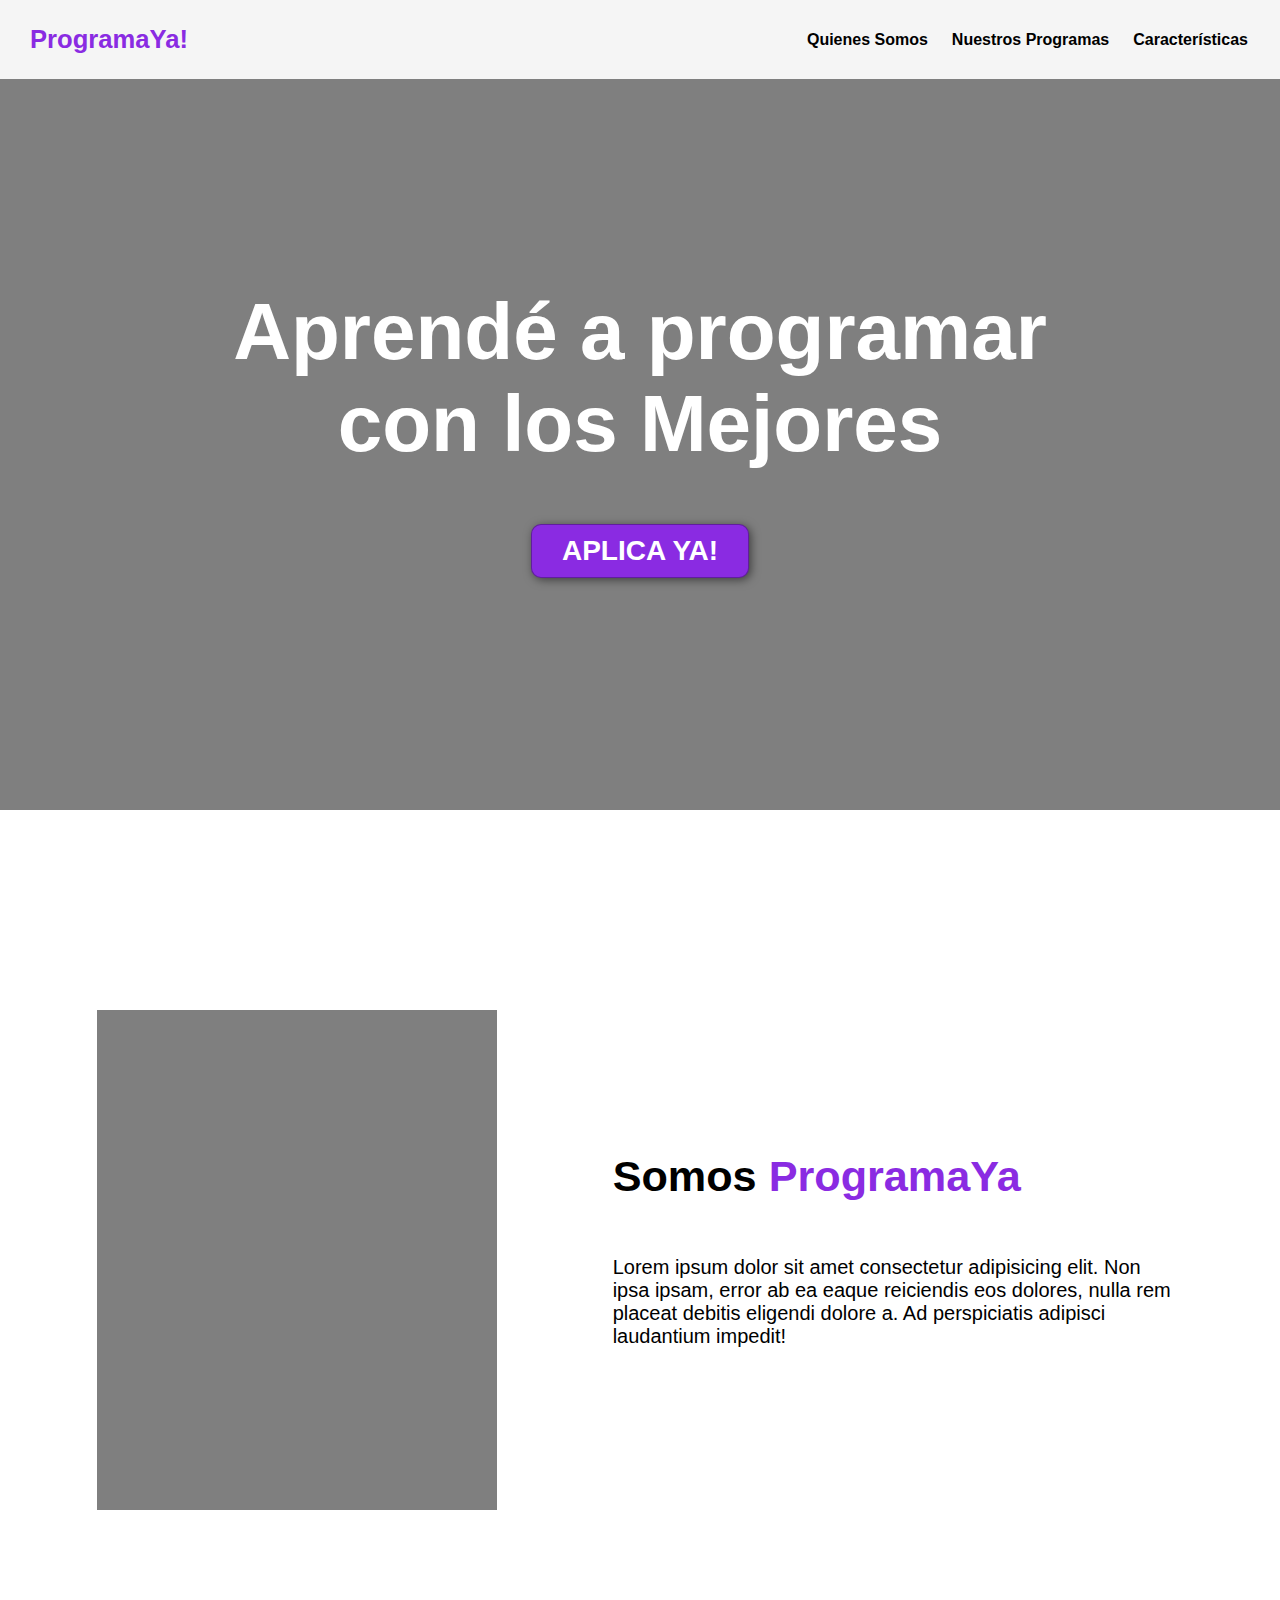
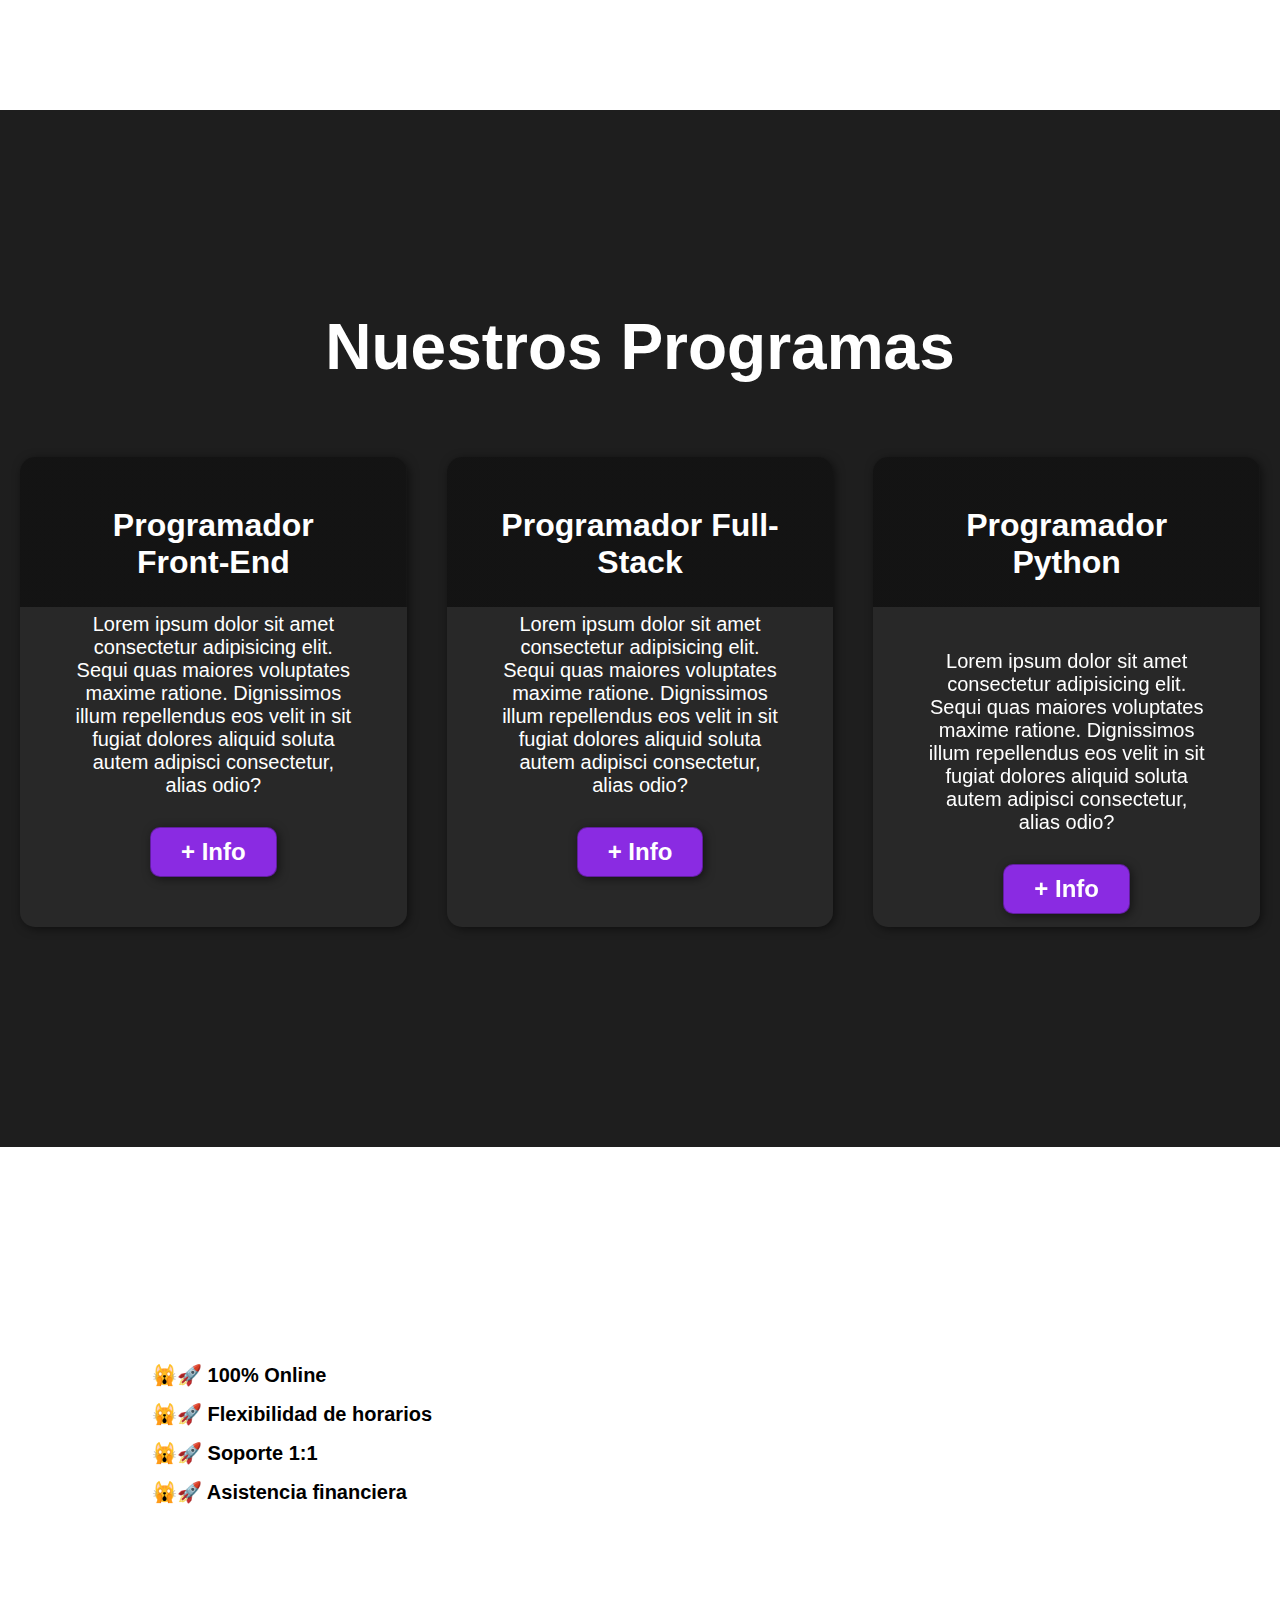
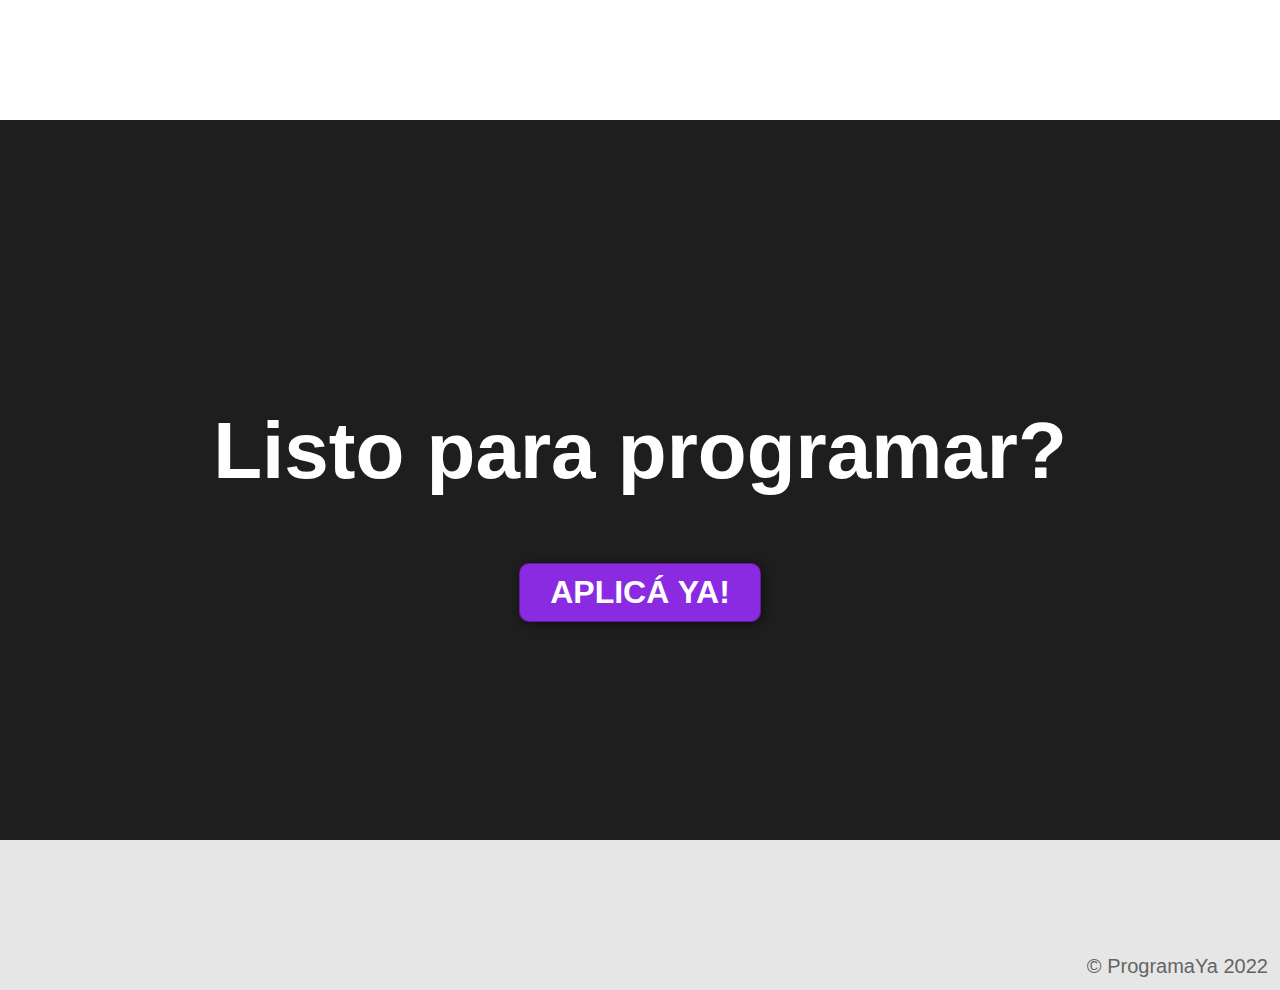
<file: index.html>
<!DOCTYPE html>
<html lang="en">
<head>
    <meta charset="UTF-8">
    <meta http-equiv="X-UA-Compatible" content="IE=edge">
    <meta name="viewport" content="width=device-width, initial-scale=1.0">
    <link rel="stylesheet" href="responsive.css">
    <title>ProgramaYa!</title>
</head>
<body>
    <header>
        <div class="container">
            <p class="logo">ProgramaYa!</p>
            <nav>
                <a href="#somos-proya">Quienes Somos</a>
                <a href="#nuestros-programas">Nuestros Programas</a>
                <a href="#caracteristicas">Características</a>
            </nav>
        </div>
    </header>
    <section id="hero">
        <h1>Aprendé a programar <br>con los Mejores</h1>
        <button>APLICA YA!</button>
    </section>

    <section id="somos-proya">    
        <div class="container">

            <div class="img-container"></div>
            <div class="texto">

                <h2>Somos <span class="color-acento"> ProgramaYa </span></h2>
                <p>
                    Lorem ipsum dolor sit amet consectetur adipisicing elit. Non ipsa ipsam, error ab ea eaque reiciendis eos dolores, nulla rem placeat debitis eligendi dolore a. Ad perspiciatis adipisci laudantium impedit!
                </p>
            </div>
        </div>
    </section>

    <section id="nuestros-programas">
        <div class="container">
            <h2>Nuestros Programas</h2>
            <div class="programas">

                <div class="carta">
                    <h3>Programador Front-End</h3>
                    <p>Lorem ipsum dolor sit amet consectetur adipisicing elit. Sequi quas maiores voluptates maxime ratione. Dignissimos illum repellendus eos velit in sit fugiat dolores aliquid soluta autem adipisci consectetur, alias odio?</p>
                    <button>+ Info</button>
                </div>
                <div class="carta">
                    <h3>Programador Full-Stack</h3>
                    <p>Lorem ipsum dolor sit amet consectetur adipisicing elit. Sequi quas maiores voluptates maxime ratione. Dignissimos illum repellendus eos velit in sit fugiat dolores aliquid soluta autem adipisci consectetur, alias odio?</p>
                    <button>+ Info</button>
                </div>
                <div class="carta">
                    <h3>Programador Python</h3>
                    <p>Lorem ipsum dolor sit amet consectetur adipisicing elit. Sequi quas maiores voluptates maxime ratione. Dignissimos illum repellendus eos velit in sit fugiat dolores aliquid soluta autem adipisci consectetur, alias odio?</p>
                    <button>+ Info</button>
                </div>
                
            </div>
        </div>
    </section>

    <section id="caracteristicas">
        <div class="container">

            <ul>
                <li>🙀🚀​​ 100% Online</li>
                <li>🙀​🚀​ Flexibilidad de horarios</li>
                <li>🙀🚀​​ Soporte 1:1</li>
                <li>🙀🚀​​ Asistencia financiera</li>
            </ul>
        </div>
    </section>

    <section id="final">
        <h2>Listo para programar?</h2>
        <button>APLICÁ YA!</button>
    </section>

    <footer>
        <div class="container">
            <p>&copy; ProgramaYa 2022</p>
        </div>
    </footer>
</body>
</html>
</file>
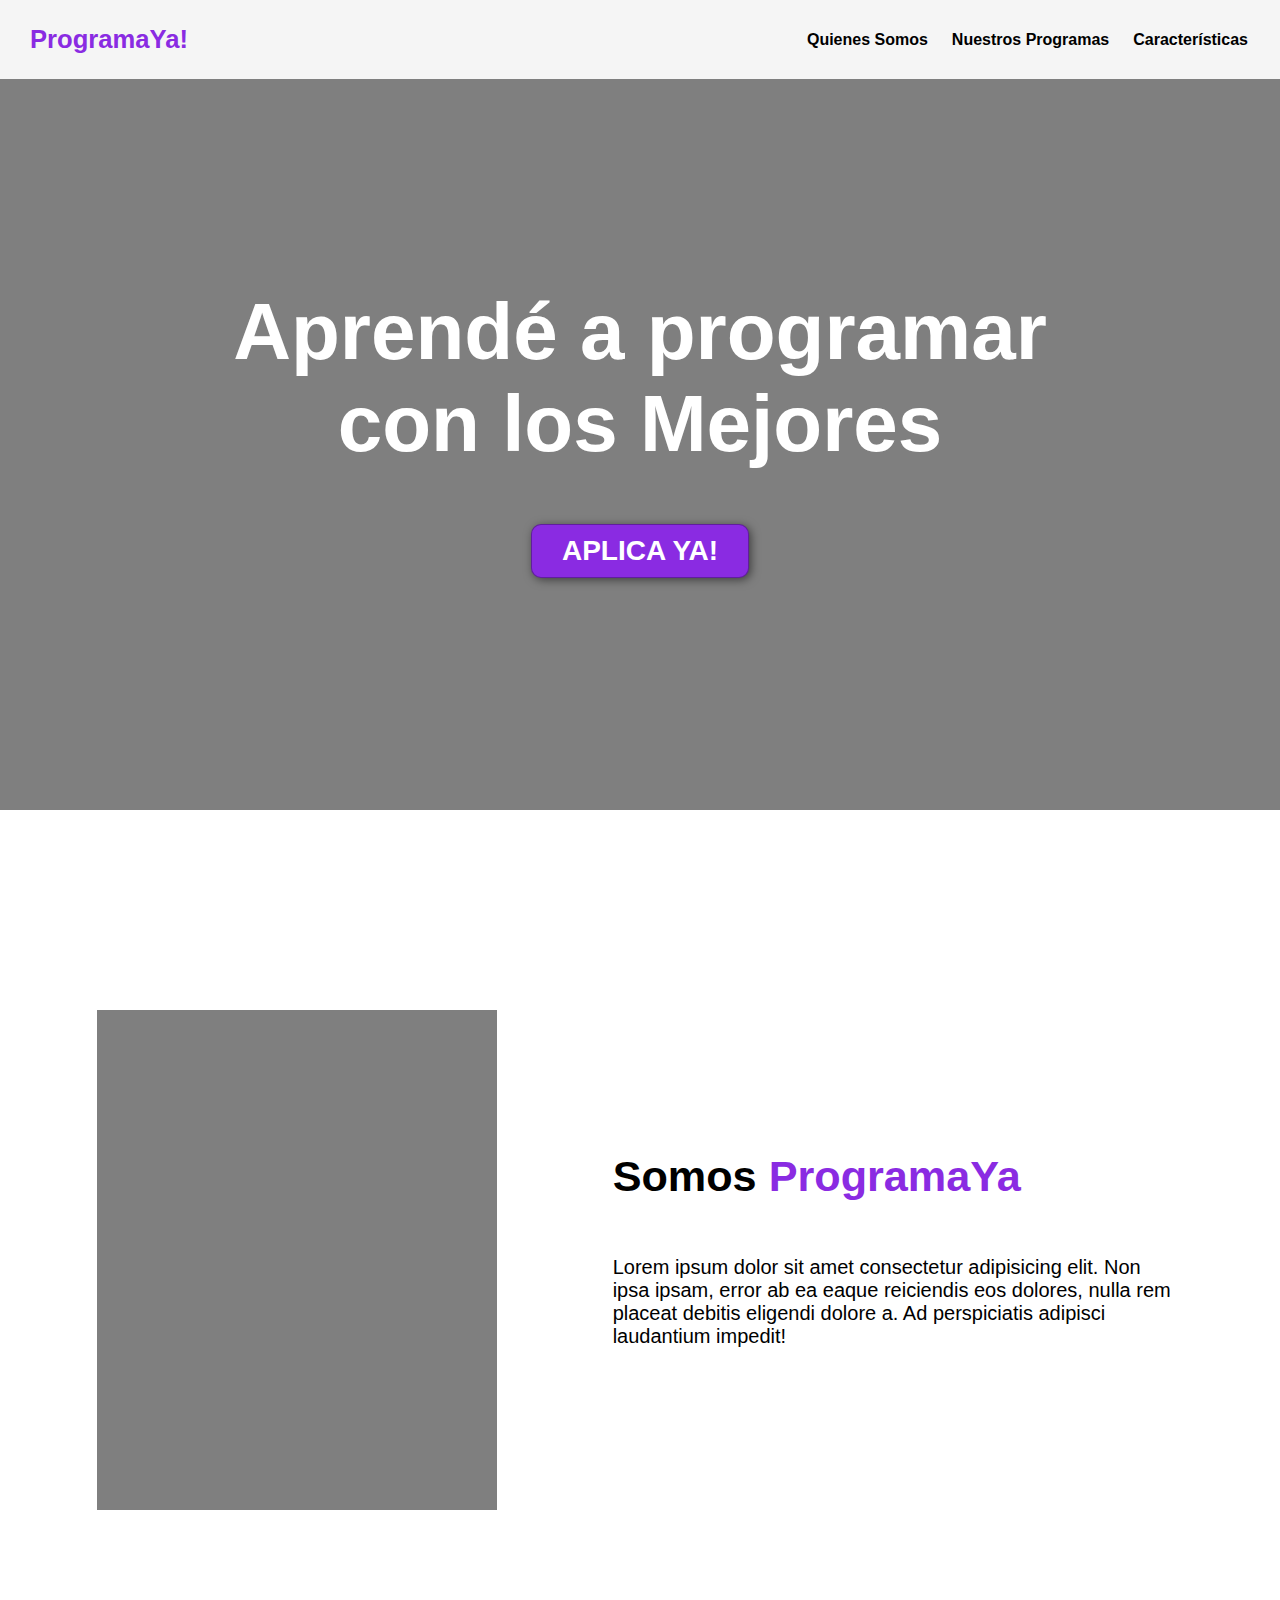
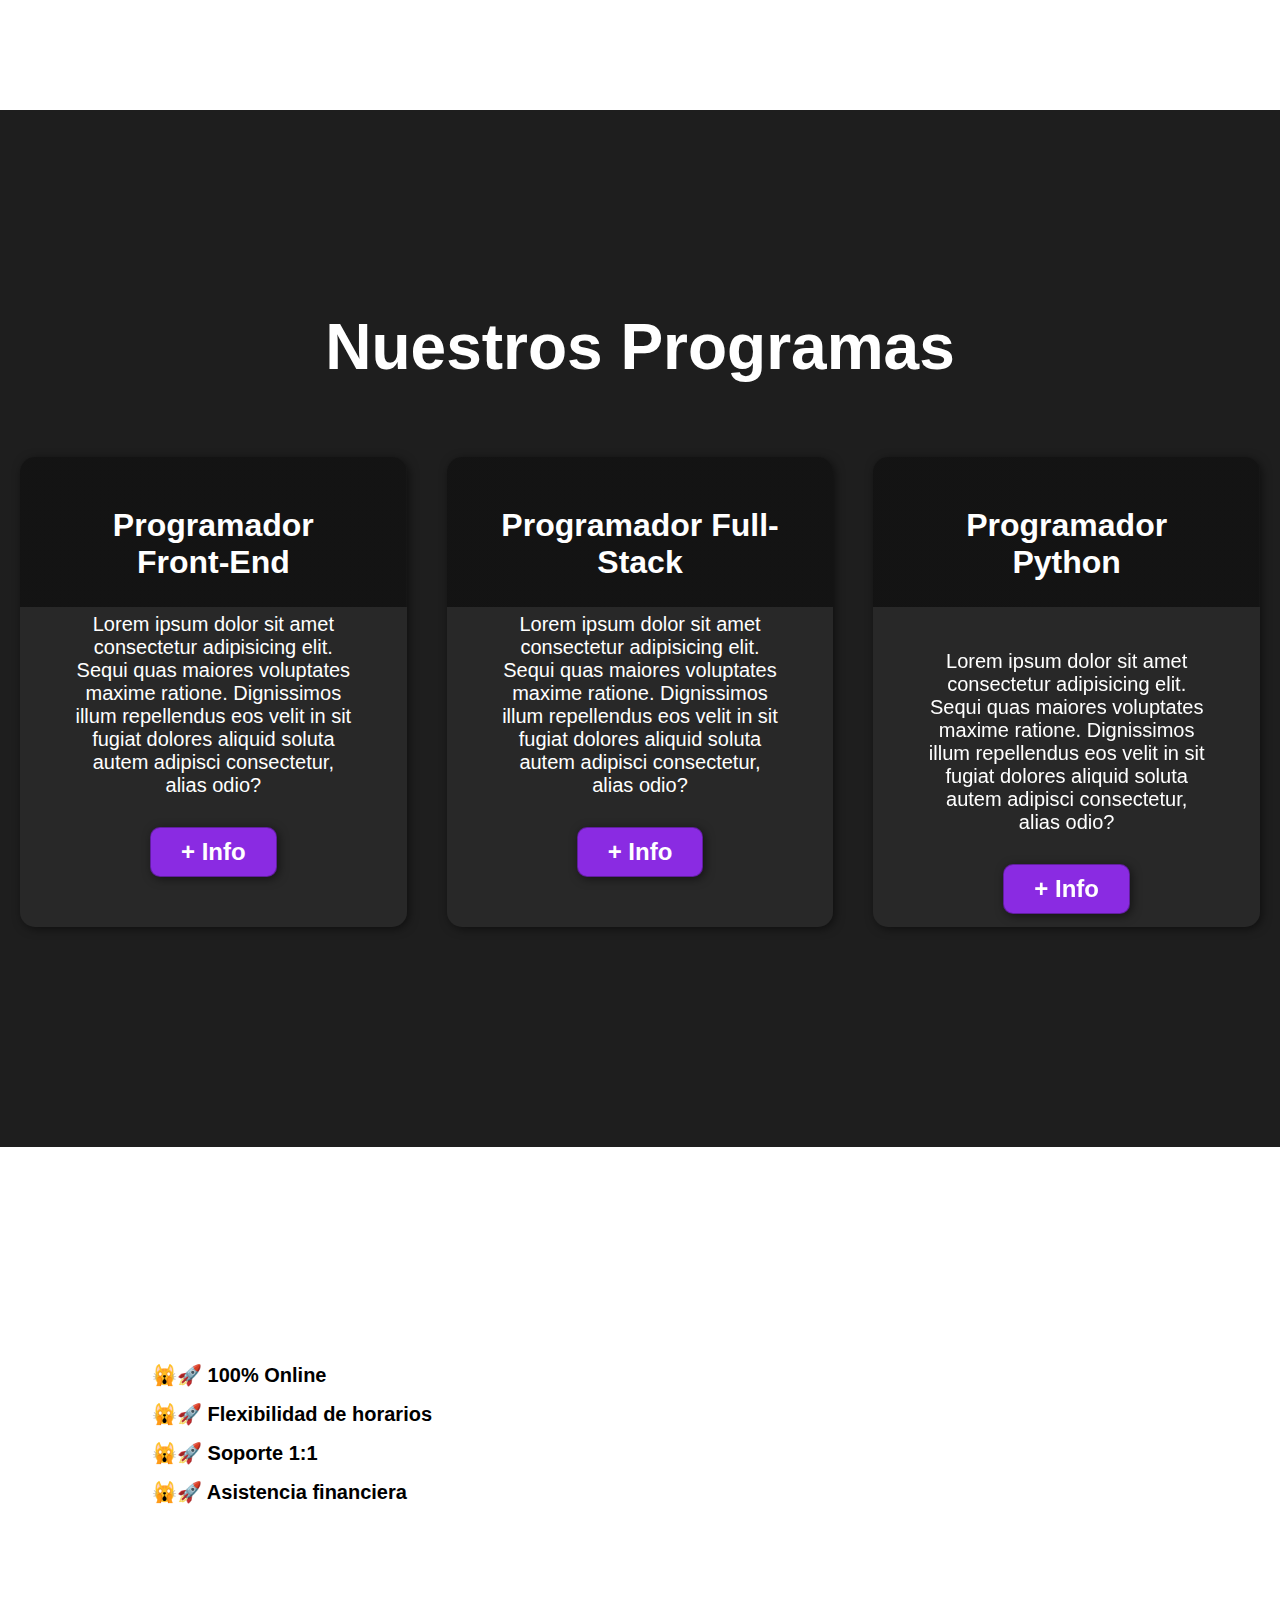
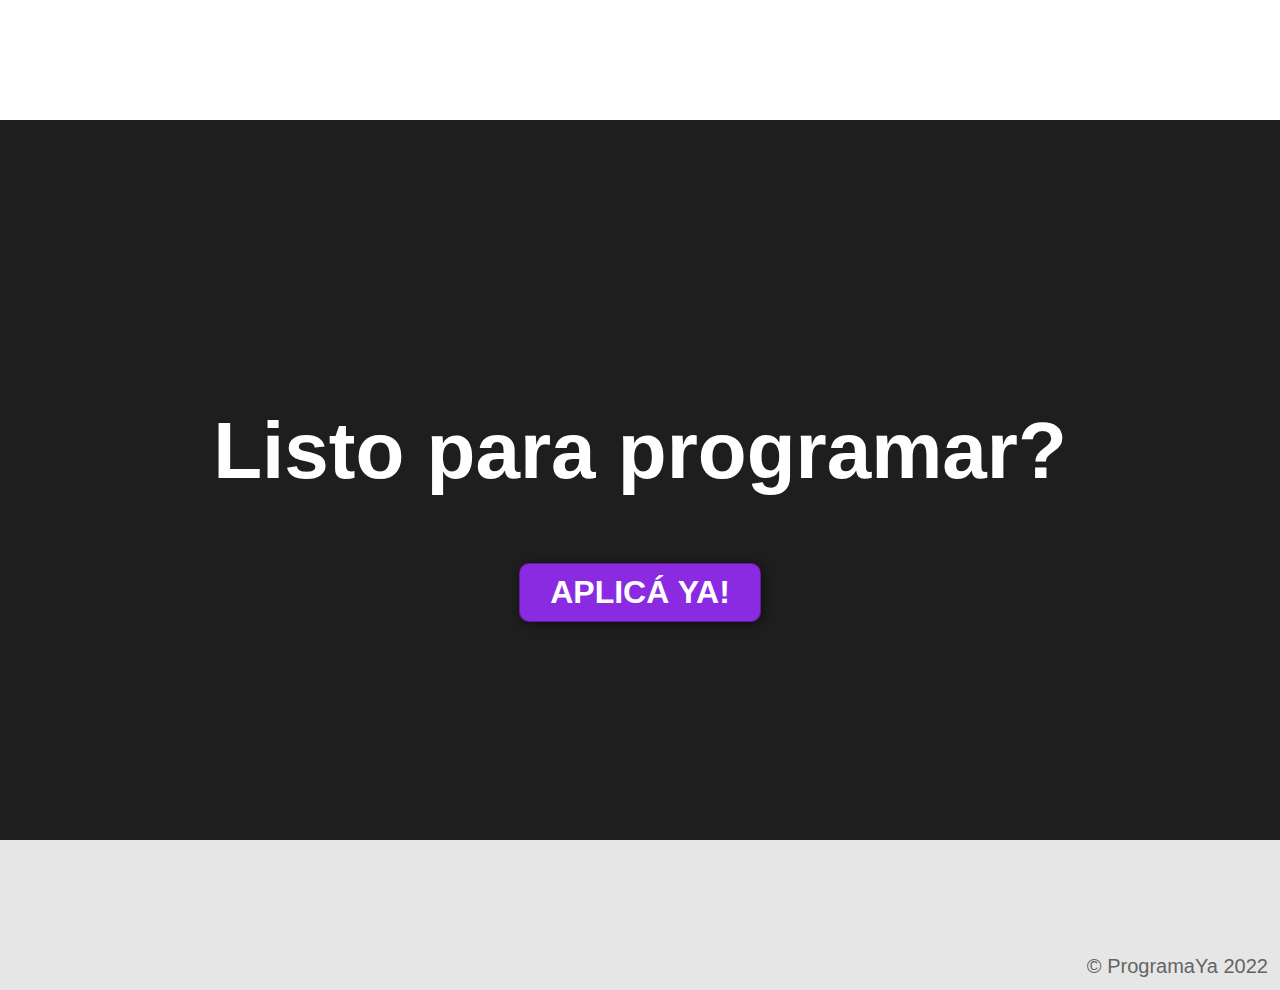
<file: responsive.html>
<!DOCTYPE html>
<html lang="en">
<head>
    <meta charset="UTF-8">
    <meta http-equiv="X-UA-Compatible" content="IE=edge">
    <meta name="viewport" content="width=device-width, initial-scale=1.0">
    <link rel="stylesheet" href="responsive.css">
    <title>ProgramaYa!</title>
</head>
<body>
    <header>
        <div class="container">
            <p class="logo">ProgramaYa!</p>
            <nav>
                <a href="#somos-proya">Quienes Somos</a>
                <a href="#nuestros-programas">Nuestros Programas</a>
                <a href="#caracteristicas">Características</a>
            </nav>
        </div>
    </header>
    <section id="hero">
        <h1>Aprendé a programar <br>con los Mejores</h1>
        <button>APLICA YA!</button>
    </section>

    <section id="somos-proya">    
        <div class="container">

            <div class="img-container"></div>
            <div class="texto">

                <h2>Somos <span class="color-acento"> ProgramaYa </span></h2>
                <p>
                    Lorem ipsum dolor sit amet consectetur adipisicing elit. Non ipsa ipsam, error ab ea eaque reiciendis eos dolores, nulla rem placeat debitis eligendi dolore a. Ad perspiciatis adipisci laudantium impedit!
                </p>
            </div>
        </div>
    </section>

    <section id="nuestros-programas">
        <div class="container">
            <h2>Nuestros Programas</h2>
            <div class="programas">

                <div class="carta">
                    <h3>Programador Front-End</h3>
                    <p>Lorem ipsum dolor sit amet consectetur adipisicing elit. Sequi quas maiores voluptates maxime ratione. Dignissimos illum repellendus eos velit in sit fugiat dolores aliquid soluta autem adipisci consectetur, alias odio?</p>
                    <button>+ Info</button>
                </div>
                <div class="carta">
                    <h3>Programador Full-Stack</h3>
                    <p>Lorem ipsum dolor sit amet consectetur adipisicing elit. Sequi quas maiores voluptates maxime ratione. Dignissimos illum repellendus eos velit in sit fugiat dolores aliquid soluta autem adipisci consectetur, alias odio?</p>
                    <button>+ Info</button>
                </div>
                <div class="carta">
                    <h3>Programador Python</h3>
                    <p>Lorem ipsum dolor sit amet consectetur adipisicing elit. Sequi quas maiores voluptates maxime ratione. Dignissimos illum repellendus eos velit in sit fugiat dolores aliquid soluta autem adipisci consectetur, alias odio?</p>
                    <button>+ Info</button>
                </div>
                
            </div>
        </div>
    </section>

    <section id="caracteristicas">
        <div class="container">

            <ul>
                <li>🙀🚀​​ 100% Online</li>
                <li>🙀​🚀​ Flexibilidad de horarios</li>
                <li>🙀🚀​​ Soporte 1:1</li>
                <li>🙀🚀​​ Asistencia financiera</li>
            </ul>
        </div>
    </section>

    <section id="final">
        <h2>Listo para programar?</h2>
        <button>APLICÁ YA!</button>
    </section>

    <footer>
        <div class="container">
            <p>&copy; ProgramaYa 2022</p>
        </div>
    </footer>
</body>
</html>
</file>
<file: responsive.css>
*{
    box-sizing: border-box;
}

html{
    scroll-behavior: smooth;
    scrollbar-track-color: aqua;
}

body{
    font-family: 'Roboto',sans-serif;
    margin: 0;
}

h1{ font-size: 3.5em;}
h2{ font-size: 2.7em; }
h3{ font-size: 2em; }
p{ font-size: 1.25em; }
ul{ list-style: none; }
li{ font-size: 1.25em; }

button{
    font-size: 1.5em;
    font-weight: bold;
    padding: 10px 30px ;
    border-radius: 10px;
    border: 1px solid rgba(0, 0, 0, 0.3);
    box-shadow: 2px 2px 10px rgba(0, 0, 0, 0.5);
    color: white;
    background-color: blueviolet;
}

button:hover{
    background-color: rgb(101, 33, 165)
}

.container{
    max-width: 1400px;
    margin: auto;
}

.color-acento{ color: blueviolet; }

header{
    background-color: rgb(245, 245, 245);
}

header .logo{
    margin: 0;
    padding: 25px 30px;
    font-weight: bold;
    color: blueviolet;
    font-size: 1.6em;
}

header .container{
    display: flex;
    flex-direction: column;
    align-items: center;
}

header nav{
    display: flex;
    flex-direction: column;
    text-align: center;
    padding-bottom: 25px;
}

header a{
    padding: 5px 12px;
    text-decoration: none;
    font-weight: bold;
    color: black;
}

header a:hover{
    color:blueviolet;
}

#hero{
    display: flex;
    align-items: center;
    justify-content: center;
    text-align: center;
    flex-direction: column;
    height: 90vh;
    color: white;
    background-image: linear-gradient(
        0deg,
        rgba(0,0,0,0.5),
        rgba(0,0,0,0.5)
    )
    ,url("https://p2.piqsels.com/preview/711/359/607/coding-programming-working-macbook.jpg");
    background-repeat: no-repeat;
    background-size: cover;
    background-position: center center;
}

#hero h1{
    color: white;
}

#hero button{
    font-size: 1.75em;
}

#somos-proya{}

#somos-proya .container{
    text-align: center;
    padding: 200px 12px;
}

#nuestros-programas{
    background-color: rgb(30, 30, 30);
    color: white;
    text-align: center;
}

#nuestros-programas .container{
    padding: 200px 0px;
}

#nuestros-programas h2{
    margin-top: 0;
    font-size: 3.2em;
}

#nuestros-programas p{
    display: none;
}

#nuestros-programas .carta{
    background-size: cover;
    background-position: center center;
    padding: 50px;
    margin: 20px;
    border-radius: 15px;
}

.carta:first-child{
    background-image: linear-gradient(
        0deg,
        rgba(0,0,0,0.5),
        rgba(0,0,0,0.5)

    )
    ,url("https://www.botreetechnologies.com/blog/wp-content/uploads/2020/06/7-reasons-full-stack-development-is-right-for-your-company.jpg");

}

.carta:nth-child(2){
    background-image: linear-gradient(
        0deg,
        rgba(0,0,0,0.5),
        rgba(0,0,0,0.5)

    )
    ,url("https://kinsta.com/es/wp-content/uploads/sites/8/2021/12/what-is-a-full-stack-developer-1024x512.png");

}

.carta:nth-child(3){
    background-image: linear-gradient(
        0deg,
        rgba(0,0,0,0.5),
        rgba(0,0,0,0.5)

    )
    ,url("https://cdn2.civitatis.com/kenia/watamu/galeria/bio-ken-snake-farm.jpg");

}

#caracteristicas .container{
    text-align: center;
    padding: 200px 12px;
}

#caracteristicas li{
    margin: 15px 0px;
    font-weight: bold;
}

#final{
    display: flex;
    flex-direction: column;
    justify-content: center;
    align-items: center;
    text-align: center;
    background-color: rgb(30, 30, 30);
    color: white;
    height: 80vh;
}

#final h2{
    font-size: 9vw;
}

#final button{
    font-size: 5vw;
}

footer{
    background-color: rgb(230, 230, 230);
}

footer p{
    margin: 0;
    padding: 12px;
    color: rgb(100, 100, 100);
}

footer .container{
    height: 150px;
    display: flex;
    justify-content: center;
    align-items: flex-end;
}

@media (min-width: 720px){
    header{
        position: fixed;
        width: 100%;
    }

    header .container{
        flex-direction: row;
        justify-content: space-between;
    }

    header nav{
        flex-direction: row;
        padding-bottom: 0;
        padding-right: 20px;
    }

    #hero h1{
        font-size: 5em;
    }

    #somos-proya .container{
        display: flex;
        justify-content: space-evenly;
    }

    #somos-proya .texto{
        width: 50%;
        max-width: 600px;
        text-align: initial;
        padding-left: 30px;
        display: flex;
        flex-direction: column;
        justify-content: center;
    }

    #somos-proya h2{
        margin-top: 0px;
    }

    #somos-proya .img-container{
        background-image: linear-gradient(
            0deg,
            rgba(0,0,0,0.5),
            rgba(0,0,0,0.5)

        ), url("https://concepto.de/wp-content/uploads/2018/09/lenguaje-de-programaci%C3%B3n-e1537466880796-800x400.jpg");
        background-size: cover;
        background-position: center center;
        height: 500px;
        width: 400px;
    }

    #nuestros-programas .programas{
        display: flex;
        justify-content: center;
    }

    #nuestros-programas p{
        display: block;
        margin-bottom: 30px;
    }

    #nuestros-programas h2{
        font-size: 4em;
    }

    #nuestros-programas h3{
        margin-top: 0;
    }

    #nuestros-programas .carta{
        padding: 50px;
        background-size: 100% 150px;
        background-repeat: no-repeat;
        background-position-y: 0;
        background-color: rgb(50, 50, 50, 0.5);
        box-shadow: 2px 2px 10px rgba(0,0,0,0.5);
    }

    .carta:first-child{
        background-image: linear-gradient(
            0deg,
            rgba(0,0,0,0.5),
            rgba(0,0,0,0.5)
    
        )
        ,url("https://www.botreetechnologies.com/blog/wp-content/uploads/2020/06/7-reasons-full-stack-development-is-right-for-your-company.jpg");
    
    }
    
    .carta:nth-child(2){
        background-image: linear-gradient(
            0deg,
            rgba(0,0,0,0.5),
            rgba(0,0,0,0.5)
    
        )
        ,url("https://kinsta.com/es/wp-content/uploads/sites/8/2021/12/what-is-a-full-stack-developer-1024x512.png");
    
    }
    
    .carta:nth-child(3){
        background-image: linear-gradient(
            0deg,
            rgba(0,0,0,0.5),
            rgba(0,0,0,0.5)
    
        )
        ,url("https://cdn2.civitatis.com/kenia/watamu/galeria/bio-ken-snake-farm.jpg");
        
    }

    

    #caracteristicas{
        background-image: url("https://raw.githubusercontent.com/choidavid4/pagina-completa-html-css/master/media/background-2.jpeg");
        background-repeat: no-repeat;
        background-size: 500px 400px;
        background-position: calc(100vw - 500px) 120px;
    }

    #caracteristicas .container{
        text-align: initial;

    }

    #caracteristicas ul{
        margin-left: 100px;
    }

    #final h2{
        font-size: 5em;
    }

    #final button{
        font-size: 2em;
    }

    footer .container{
        justify-content: flex-end;
    }

}

@media (min-width: 1200px) {
    #caracteristicas{
        background-position-x: calc(100vw - 800px);
    }

    .carta:nth-child(3) p{
        position: relative;
        top: 37px;
    }

    .carta:nth-child(3) button{
        position: relative;
        top: 37px;
    }
}
</file>
